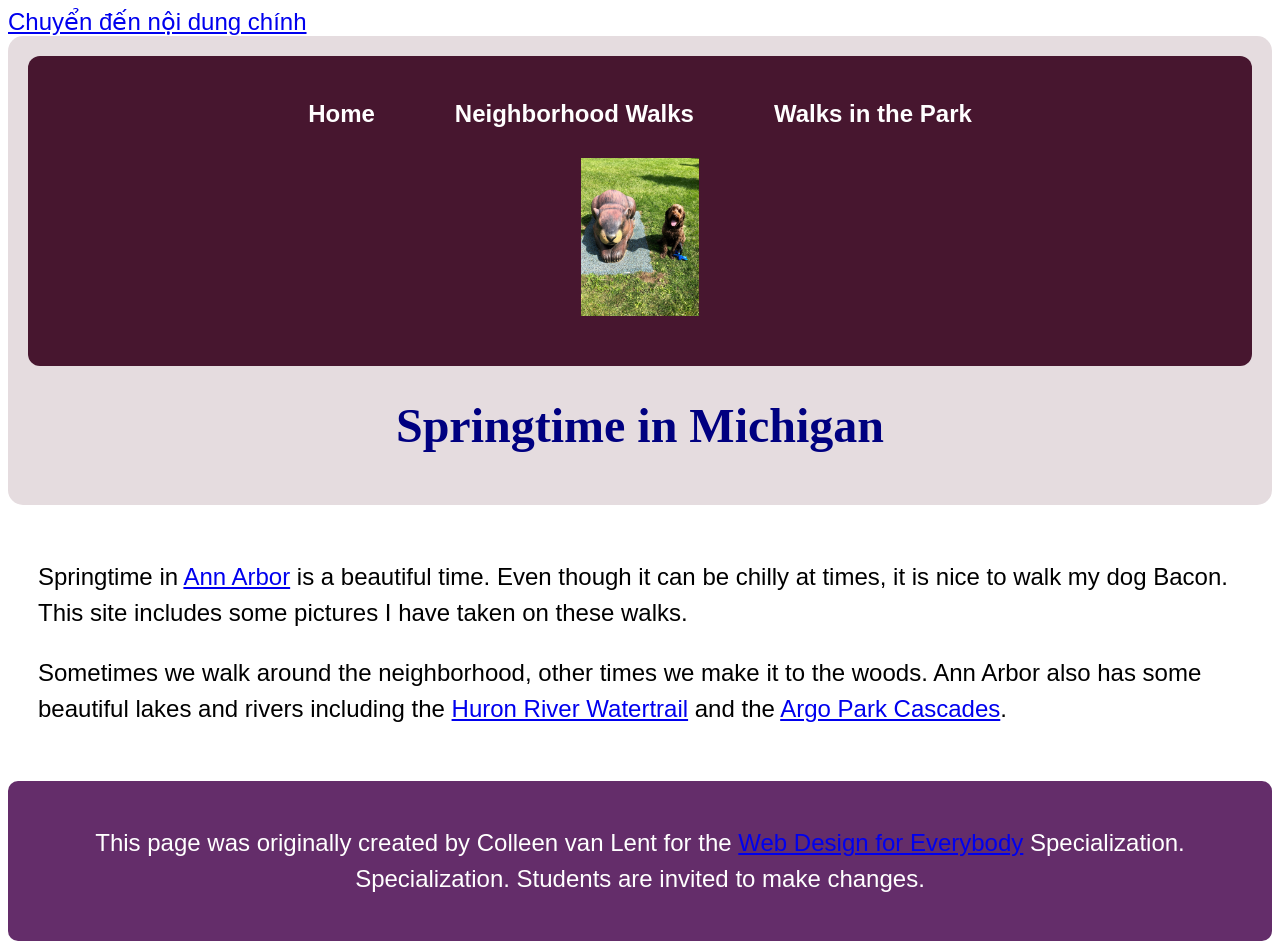
<file: index.html>
<!DOCTYPE html>
<html lang="en">

<head>
  <meta charset="utf-8">
  <meta name="viewport" content="width=device-width">
  <title>Springtime In Michigan</title>
  <link rel="stylesheet" href="css/style.css">
</head>

<body>
  <!-- Liên kết chuyển đến nội dung chính -->
  <a href="#maincontent">Chuyển đến nội dung chính</a>
  <header>
    <nav>
      <ul>
        <li><a href="index.html">Home</a></li>
        <li><a href="neighborhood.html">Neighborhood Walks</a></li>
        <li><a href="parks.html">Walks in the Park</a></li>
      </ul>
      <img src="images/BaconGallupPark.jpg" width="200" alt="Brown Labradoodle sitting next to a statue.">
    </nav>
    <h1>Springtime in Michigan</h1>
  </header>
  <main id="maincontent">
    <p>Springtime in <a href="https://www.michigan.org/city/ann-arbor">Ann Arbor</a> is a beautiful time. Even though
      it can be chilly at times, it is nice to walk my dog Bacon. This site includes some pictures I have taken on
      these walks. </p>

    <p>Sometimes we walk around the neighborhood, other times we make it to the woods. Ann Arbor also has some
      beautiful lakes and rivers including the <a
        href="https://www.annarbor.org/things-to-do/recreation-outdoors/huron-river/">Huron River Watertrail</a> and
      the <a href="https://www.a2gov.org/departments/Parks-Recreation/parks-places/argo/pages/default.aspx">Argo Park
        Cascades</a>.</p>

  </main>
  <footer>
    <p>This page was originally created by Colleen van Lent for the <a
        href="https://www.coursera.org/specializations/web-design"> Web Design for Everybody</a> Specialization.
      Specialization. Students are invited to make changes.</p>
  </footer>

</body>

</html>
</file>
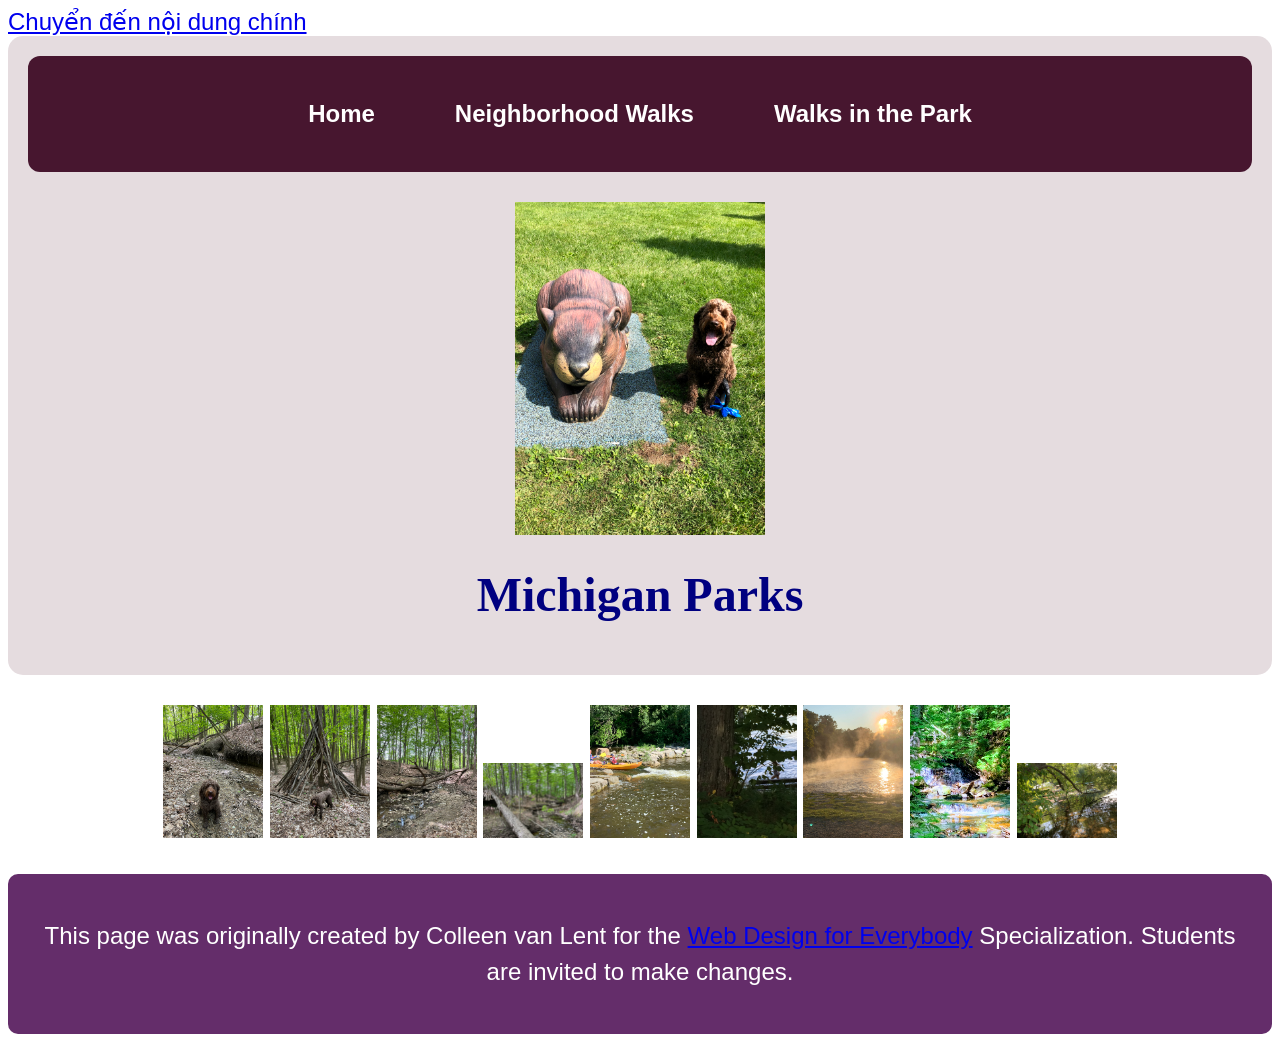
<file: parks.html>
<!DOCTYPE html>
<html lang="en">

<head>
  <meta charset="utf-8">
  <meta name="viewport" content="width=device-width">
  <title>Neighborhood Walk</title>
  <link rel="stylesheet" href="css/style.css">
</head>

<body>
  <!-- Liên kết chuyển đến nội dung chính -->
  <a href="#maincontent">Chuyển đến nội dung chính</a>
  <header>
    <nav>
      <ul>
        <li><a href="index.html">Home</a></li>
        <li><a href="neighborhood.html">Neighborhood Walks</a></li>
        <li><a href="parks.html">Walks in the Park</a></li>
      </ul>
    </nav>
    <img src="images/BaconGallupPark.jpg" width="200" alt="Brown Labradoodle sitting next to a statue.">
    <h1>Michigan Parks</h1>

  </header>
  <main id="maincontent" class="flex">
    <div>
      <img src="images/bacon_in_the_woods.11.jpg" alt="brown labradoodle sitting near a stream in a wooded setting"
        width="100">
      <img src="images/bacon_near_the_fort.11.jpg"
        alt="brown labradoodle posing in front of a makeshift fort made of branches" width="100">
      <img src="images/downed_tree.11.jpg" alt="a downed tree crossign a stream" width="100">
      <img src="images/fort_in_woods.11.jpg" alt="a small fort made of branches" width="100">
      <img src="images/huron_river_cascades.JPG" alt=" two people on a kayak approaching some small rapids" width="100">
      <img src="images/lake_view.JPG" alt="a glimpse of a child running along a lake obscured by branches" width="100">
      <img src="images/mist_over_huron_river.JPG" alt="the mist rising over a river in the morning" width="100">
      <img src="images/munising.jpg" alt="small waterfall" width="100">
      <img src="images/reflected_tree.JPG" alt="reflection of a lake and trees" width="100">

    </div>

  </main>
  <footer>
    <p>This page was originally created by Colleen van Lent for the <a
        href="https://www.coursera.org/specializations/web-design"> Web Design for Everybody</a> Specialization.
      Students are invited to make changes.</p>
  </footer>

</body>

</html>
</file>
<file: css/style.css>
body{
  font-family:'Segoe UI', Tahoma, Geneva, Verdana, sans-serif;
  font-size: 150%;
}
header{
background-color: #e5dcdf;
padding: 20px;
border-radius: 15px;
}
header img{
    width: 250px;
    display: block;
    margin: 30px auto;
}
nav{
background-color: #47162f;
padding:20px;
border-radius:12px;
}
nav a{
color:white;
text-decoration:none;
font-weight:bold;
}
nav ul{
    display: flex;
    justify-content: center;
    gap: 80px;
    list-style: none;
    padding: 0;
}

nav li{
    display: inline-block;
}
nav img {
  width: 10%;
}
img{
width: 180pxpx;
}
main{
background:white;
padding:30px;
border-radius:15px;
}

footer{
background:#642d6a;
color:white;
text-align:center;
padding:20px;
border-radius:10px;

}

/* li{
display: inline-block;
width: 0 40px;
} */

h1{
text-align: center;

font-family: cursive;

color: navy;

}

p{

line-height: 1.5;

}
.grid {
  display: grid;
  grid-template-columns: 40% 40%;
  justify-content: center;
  align-items: start;
  row-gap: 20px;
}

/* Hình ảnh trong lớp grid */
.grid img {
  width: 100%;
}

/* Flexbox cho lớp flex */
.flex {
  display: flex;
  flex-wrap: wrap;
  justify-content: space-around;
}
</file>
